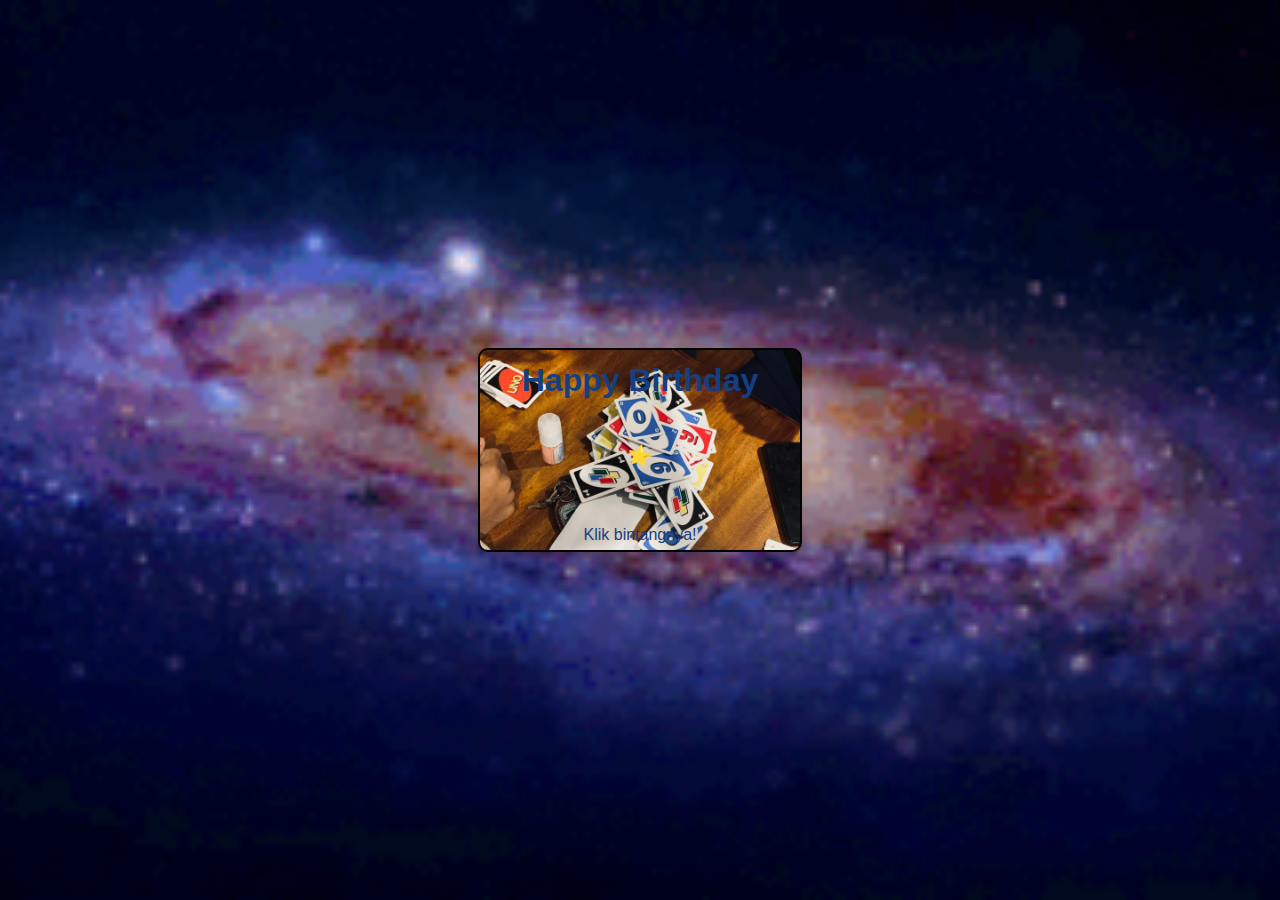
<file: index.html>
<!DOCTYPE html>
<html lang="en">
<head>
    <meta charset="UTF-8">
    <meta name="viewport" content="width=device-width, initial-scale=1.0">
    <link href="https://fonts.googleapis.com/css2?family=Playfair+Display&display=swap" rel="stylesheet" />
    <link href="style.css" rel="stylesheet" />
    <title>Alyarein</title>
</head>
<body>
    <div class="cukimay">
        <h1>Happy Birthday</h1>
        <div class="rocket">
            <form onsubmit="pindahHalaman(); return false;"> <button id="rocketButton" onclick="kece.html">⭐</a> </button></form>
            <div class="flame" id="flame"></div>
          </div>          
        <p>Klik bintangnya!</p>
    </div>

    <script>
        const button = document.getElementById('rocketButton');
      
        button.addEventListener('click', () => {
          button.classList.add('launching');
      
          // Kembalikan ke posisi semula setelah 1 detik
          setTimeout(() => {
            button.classList.remove('launching');
          }, 1000);
        });
      </script>

<script>
    function pindahHalaman() {
  
      setTimeout(function() {
        window.location.href = "kece.html";
      }, 1000); // jeda 300ms agar efek tombol sempat tampil
    }
  </script>
      
</body>
</html>
</file>
<file: style.css>
body {
    background-image: url('Galaxy.gif');
    background-size: cover;
    background-position: center;
    background-repeat: no-repeat;
  }

  html, body {
    height: 100%;
    margin: 0;
    padding: 0;
    overflow: hidden; /* Opsional: agar tak bisa scroll ke luar */
  }  

.cukimay {
    background-color: #f0f0f0;
    color: #163f82;
    font-family: Arial, sans-serif;
    padding: 10px;
    display: flex;
  flex-direction: column; /* ⬅ pastikan arahnya kolom (vertikal) */
  align-items: center;   /* opsional: biar teks di tengah horizontal */
}

.cukimay{
    flex-direction: column;
    box-shadow: 0 4px 8px rgba(0, 0, 0, 0.1);
    width: 300px;
    height: 180px;
    background-image: url('kenduri.jpg'); /* Ganti dengan nama file gambar */
    background-size: cover;             /* Agar gambar menutupi seluruh box */
    background-position: center;
    border: 2px solid #020202;
    display: flex;
    justify-content: center;   /* Pusatkan isi secara horizontal */
    align-items: center;       /* Pusatkan isi secara vertikal */
    text-align: center;
    border-radius: 10px;

        /* Tengah halaman */
    position: absolute;
    top: 50%;
    left: 50%;
    transform: translate(-50%, -50%);
}
  
button {
    padding: 30px 20px;
    font-size: 20px;
    min-width: 90px;
    border-radius: 60px;
    background: transparent;
    border: transparent;
    cursor: url('icons8-rocket-40.png'), auto;
    transition: transform 0.3s ease;
    
  }
  
  /* Tambahkan efek saat tombol sedang launching */
  button.launching {
    transform: translateY(-80px) rotate(-20deg);
    box-shadow: 0 8px 16px rgba(255, 140, 0, 0.3);
    transition: transform 5s ease;
    transform: scale(0.95); 
  }
           /* Ubah kursor saat hover */  

  .rocket {
    padding: 3px 90px;
    font-size: 30px;
    border-radius: 70px;
    cursor: url('icons8-rocket-40.png'), auto;
    transition: transform 0.3s ease;
  }
  
  .rocket {
    transform: translateY(-10px) rotate(10deg);
  }
  
  .flame {
    width: 40px;
    height: 90px;
    background: radial-gradient(ellipse at center, orange 0%, red 100%);
    border-radius: 50% 50% 40% 40%;
    position: absolute;
    bottom: -20px;
    left: 50%;
    transform: translateX(-50%) scale(0);
    opacity: 0;
    transition: transform 0.2s, opacity 0.2s;
    z-index: -1;
  }
  
  /* Saat launching, api muncul dan menyala */
  button.launching + .flame {
    transform: translateX(-50%) scale(1.5);
    opacity: 1;
    animation: flame-flicker 1s infinite;
  }
  
  /* Animasi berkedip */
 @keyframes flame-flicker {
  0% { transform: translateX(-50%) scale(1.4); opacity: 1; }
  50% { transform: translateX(-50%) scale(1.6); opacity: 0.8; }
  100% { transform: translateX(-50%) scale(1.5); opacity: 1; }
}
</file>
